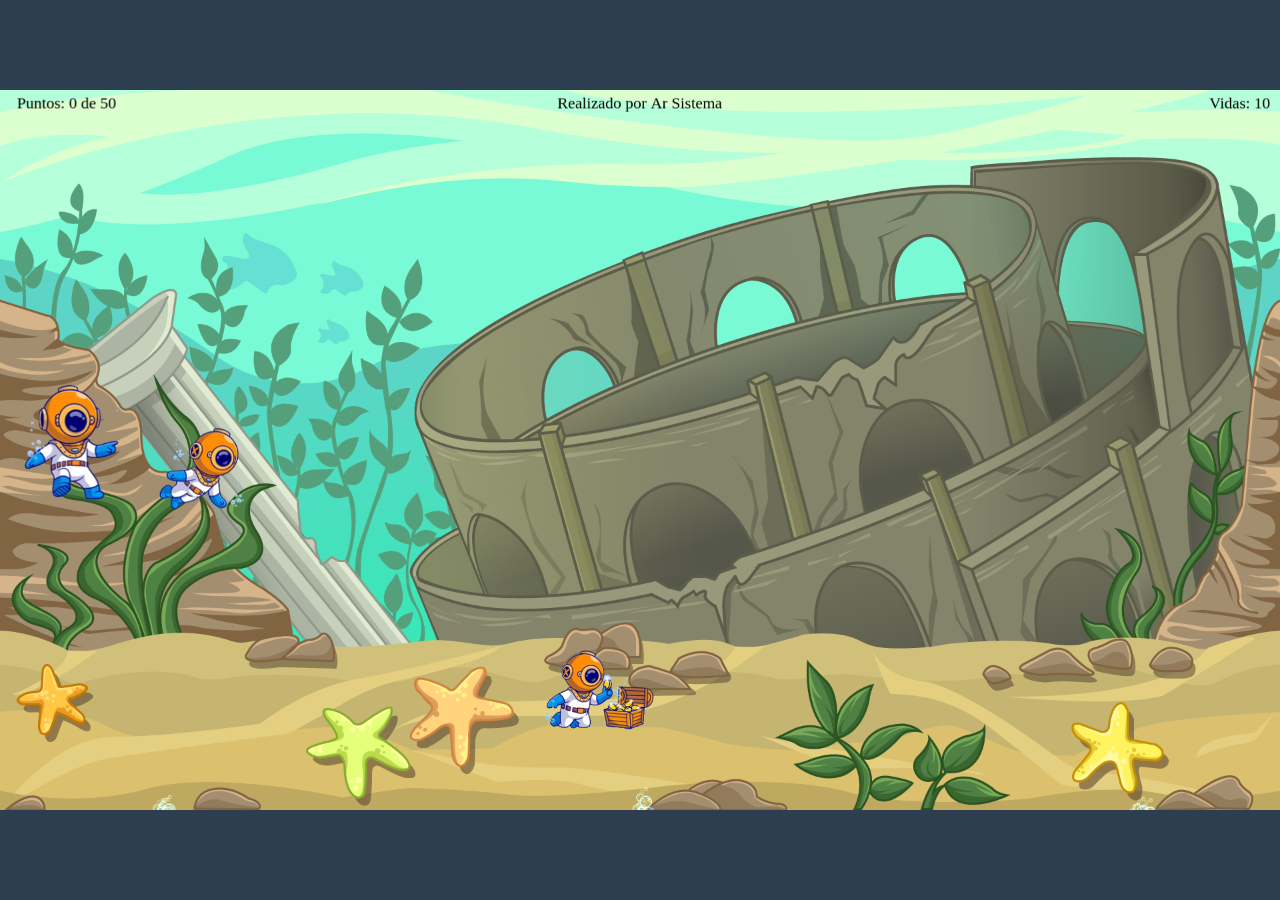
<file: index.html>
<!DOCTYPE html>
<html lang="es">
<head>
	<meta charset="UTF-8">
	<meta http-equiv="X-UA-Compatible" content="IE=edge">
	<meta name="viewport" content="width=device-width, initial-scale=1.0">
	<title>Taller 5</title>
	<link rel="stylesheet" href="css/styles.css">
</head>
<body>         
	<div id="container"></div>

	<script src="js/phaser.min.js"></script>
	<script src="js/juego.js"></script>
</body>
</html>
</file>
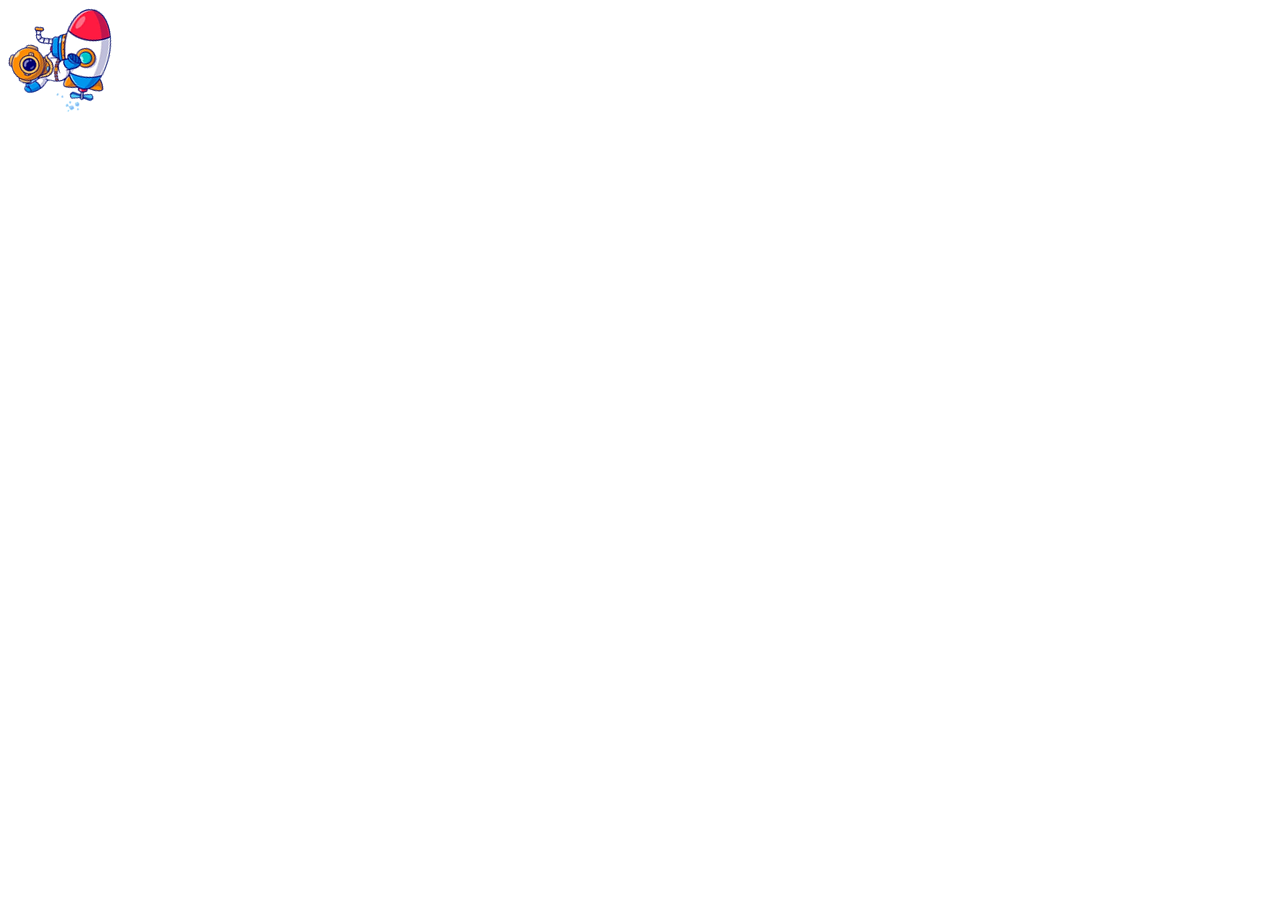
<file: assets/submarinos/player2.htm>
<!DOCTYPE html PUBLIC "-//W3C//DTD XHTML 1.0 Transitional//EN"
"http://www.w3.org/TR/xhtml1/DTD/xhtml1-transitional.dtd">
<!-- saved from url=(0014)about:internet -->
<html xmlns="http://www.w3.org/1999/xhtml">
<head>
<title>player2</title>
<meta http-equiv="Content-Type" content="text/html; charset=utf-8" />
<!--Fireworks CS6 Dreamweaver CS6 target.  Created Mon Aug 07 12:29:19 GMT-0400 2023-->
</head>
<body bgcolor="#ffffff">
<img name="player2" src="player2.png" width="104" height="105" id="player2" alt="" /></body>
</html>
</file>
<file: css/styles.css>
*{
	margin: 0;
	padding: 0;
}
body{
	background-color: #2c3e50;
}
</file>
